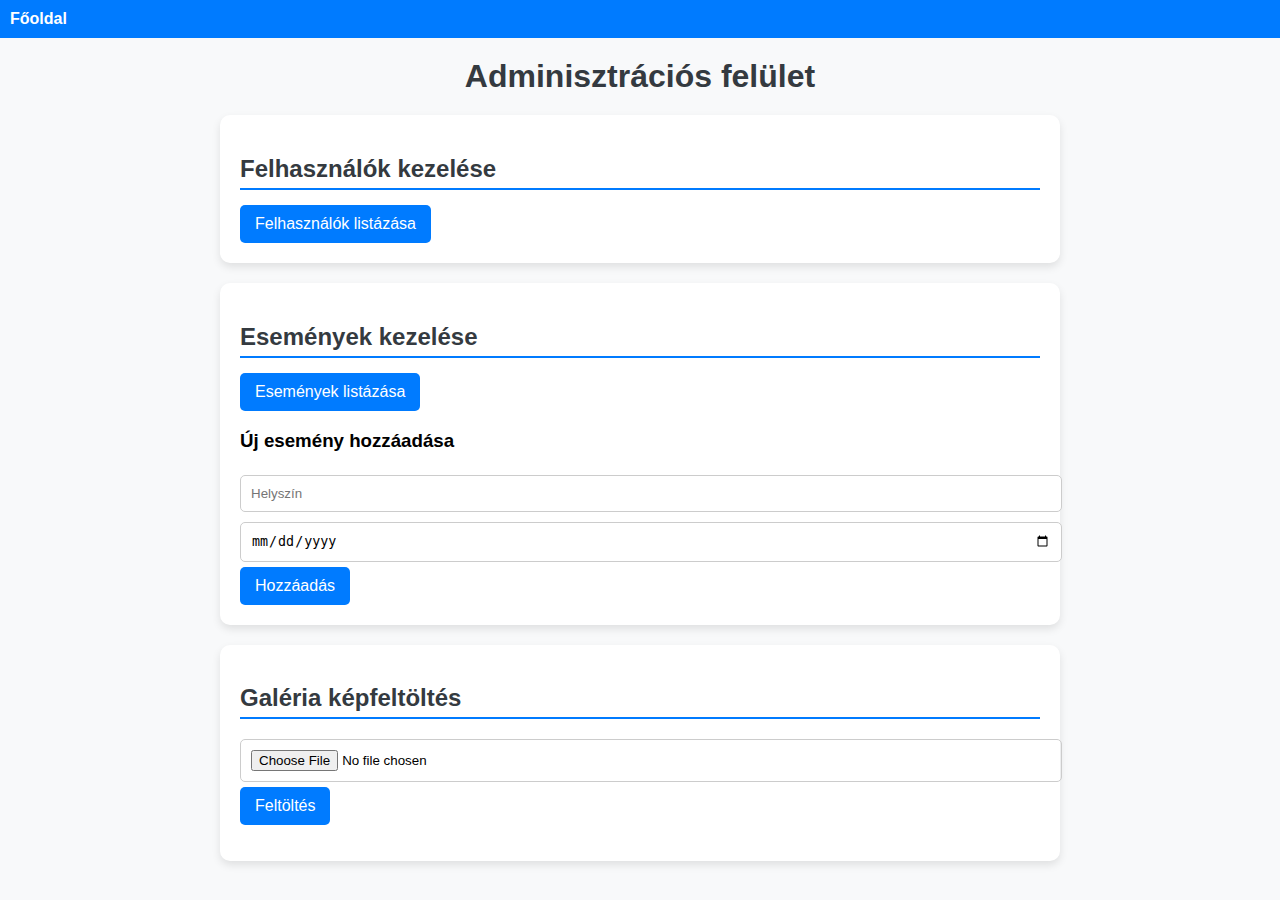
<file: admin.html>
<!DOCTYPE html>
<html lang="hu">
<head>
    <meta charset="UTF-8">
    <meta name="viewport" content="width=device-width, initial-scale=1.0">
    <title>Admin</title>
    <link rel="stylesheet" href="admin.css">
</head>
<body>

    <nav class="navbar">
        <a href="index.html">Főoldal</a>
    </nav>

    <h1>Adminisztrációs felület</h1>

    <section>
        <h2>Felhasználók kezelése</h2>
        <button id="fetchUsersButton" onclick="toggleUserList()">Felhasználók listázása</button>
        <ul id="userList" style="display: none;"></ul>
    </section>
    
    <section>
        <h2>Események kezelése</h2>
        <button id="fetchEventsButton" onclick="toggleEventList()">Események listázása</button>
        <ul id="eventList" style="display: none;"></ul>
    
        <h3>Új esemény hozzáadása</h3>
        <input type="text" id="eventLocation" placeholder="Helyszín">
        <input type="date" id="eventDate">
        <button onclick="addEvent()">Hozzáadás</button>
    </section>
    
    <section>
        <h2>Galéria képfeltöltés</h2>
        <input type="file" id="imageUpload" accept=".jpg, .jpeg, .png, .gif">
        <button onclick="uploadImage()">Feltöltés</button>
        <p id="uploadMessage"></p>
    </section>
       

    <script src="script.js" defer></script>
</body>
</html>
</file>
<file: admin.css>
/* Admin oldal alap stílusok */
body {
    font-family: Arial, sans-serif;
    background-color: #f8f9fa;
    margin: 0;
    padding: 0;
}

/* Navigációs sáv */
.navbar {
    background-color: #007bff;
    padding: 10px;
}

.navbar a {
    color: white;
    text-decoration: none;
    font-weight: bold;
}

.navbar a:hover {
    color: #d1d1d1;
}

/* Admin fejléc */
h1 {
    text-align: center;
    margin: 20px 0;
    color: #343a40;
    font-size: 2em;
}

/* Szekciók stílusa */
section {
    background-color: white;
    padding: 20px;
    margin: 20px auto;
    border-radius: 10px;
    box-shadow: 0 4px 8px rgba(0, 0, 0, 0.1);
    max-width: 800px;
}

h2 {
    color: #343a40;
    font-size: 1.5em;
    border-bottom: 2px solid #007bff;
    padding-bottom: 5px;
    margin-bottom: 15px;
}

/* Gombok */
button {
    background-color: #007bff;
    color: white;
    border: none;
    padding: 10px 15px;
    font-size: 1em;
    border-radius: 5px;
    cursor: pointer;
    transition: background 0.3s;
}

button:hover {
    background-color: #0056b3;
}

/* Listák */
ul {
    list-style: none;
    padding: 0;
}

li {
    background: #e9ecef;
    padding: 10px;
    margin: 5px 0;
    border-radius: 5px;
}

/* Input mezők */
input[type="text"], input[type="date"], input[type="file"] {
    width: 100%;
    padding: 10px;
    margin: 5px 0;
    border: 1px solid #ccc;
    border-radius: 5px;
}

/* Üzenet */
#uploadMessage {
    margin-top: 10px;
    color: #28a745;
    font-weight: bold;
}
</file>
